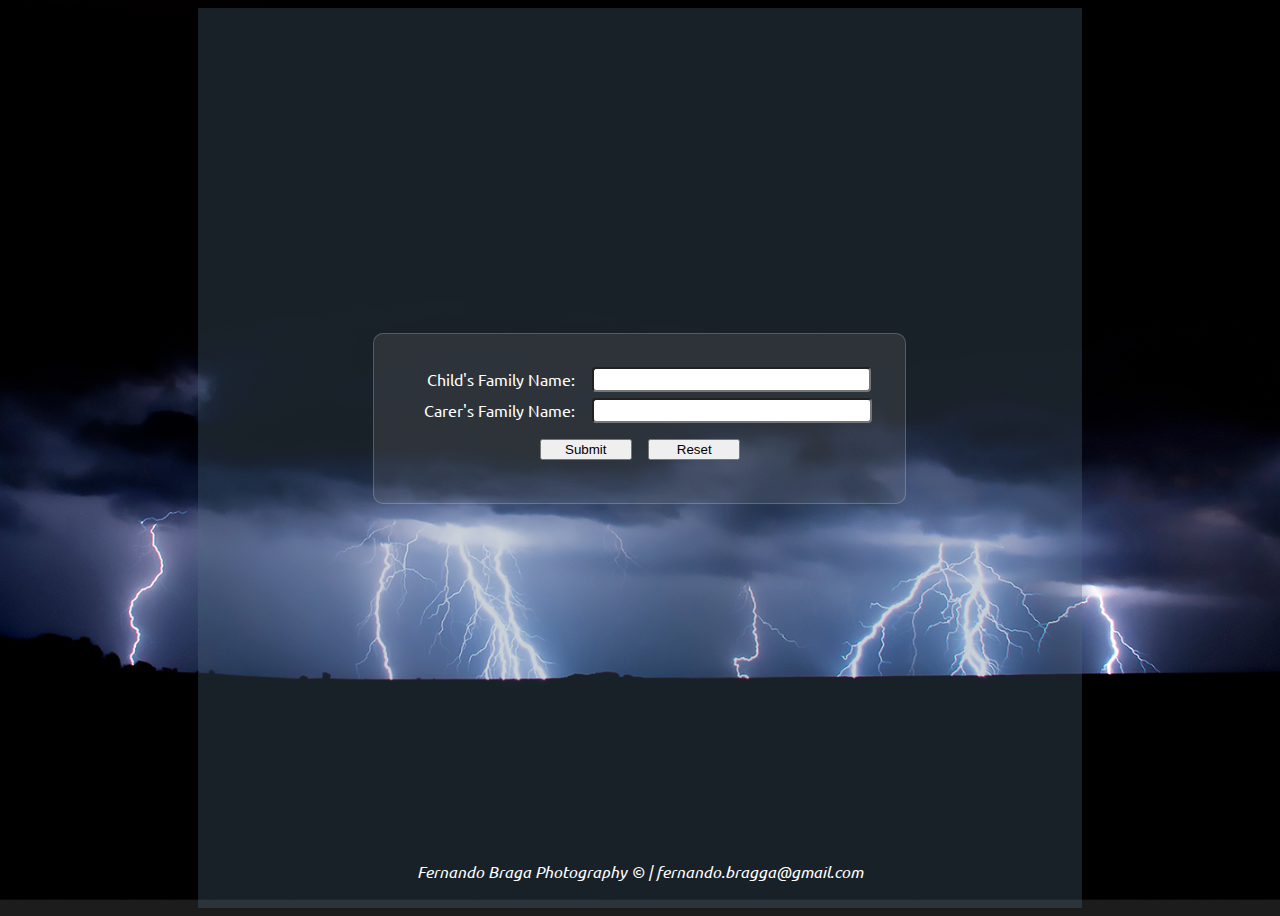
<file: index.html>
<!DOCTYPE html>
<html lang="en">
<head>
  <link href="https://fonts.googleapis.com/css?family=Ubuntu" rel="stylesheet">
  <link rel="stylesheet" href="css/styles2.css">
  <script src="https://ajax.googleapis.com/ajax/libs/jquery/3.3.1/jquery.min.js"></script>
  <script src="scripts/scripts.js"></script>
  <title>Fernando Braga</title>
</head>
<body>
<div class="WrapFlexContainer">

  <main>
    <div class="formFlexContainer">
      <form name="inputForm" class="amazingForm" onsubmit="return validateForm()" action="process2.php" method="post">

        <div class="flexFields">
          <label>Child's Family Name: </label>
          <input type="text" name="childFirstName" value="">
        </div>

        <div class="flexFields">
          <label>Carer's Family Name: </label>
          <input type="text" name="carerFamilyName" value="">
        </div>

        <div class="flexFields flexBtn">
          <input type="submit" name="submit" value="Submit">
          <input type="reset" name="clearBtn">
        </div>

      </form>
    </div>

  </main>

  <footer class="flexItem footerflex">
    <p> Fernando Braga Photography &copy; | fernando.bragga@gmail.com</p>
  </footer>
</div>


</body>
</html>
</file>
<file: css/styles2.css>
body {
  color: white;
  background-image: url('../media/lightningbolt.jpg');
  background-repeat: no-repeat;
  background-attachment: fixed;
  background-size: cover;
  background-color: rgb(28, 28, 28);
  background-position: center;
  font-family: 'Ubuntu', Helvetica, sans-serif;
}

a {
  text-decoration: none;
  color: rgb(255, 210, 0);
}

.mainContainer{
  display: flex;
  min-height: 100vh;
  flex-direction: column;
  align-items: center;
}

.mainContainer > *{
  background-color: rgba(83, 110, 133, 0.3);
}

.flexItem{
  flex:1;
  display: flex;
  flex-direction: column;
  text-align: center;
  align-content: center;
  justify-content: center;
  width: 57%;
}

.headerflex{
  display: flex;
  justify-content: flex-start;
}

.flexLogo{
  display: flex;
  justify-content: center;
  flex-wrap: wrap;
  align-items: center;
}

.flexLogo > * {
  flex: 1;
}

.flexLogo .logo{
  flex: 0 0 100px;
  padding-top: 10px;
  padding-left: 30px;
}

.flex-nav a {
  color: rgb(89, 139, 185);
  text-decoration: none;
  background: rgba(0, 0, 0, 0.5);
  padding: 15px 0px;
  display: inline-block;
  width: 100%;
  text-align: center;
  transition: all 0.5s;
}

.flex-nav ul {
  background-color: rgb(33, 156, 231);
  list-style: none;
  margin: 0;
  padding: 0;
  display: flex;
}

.flex-nav li{
  flex: 1;
}

h2:hover, nav ul li a:hover{
  background-color: rgb(255, 210, 0);
  color: black;
}

.footerflex{
  font-style: italic;
  display: flex;
  justify-content: flex-end;
}

.footerflex p {
  padding: 10px;
}

.rsFlex{
  display: flex;
}

.rsFlex > *{
  margin: 0px;
}

.wrapper{
  padding-top: 20px;
}

#awesomeAnimation{
  position: relative;
}

.staticadvert{
  color: rgb(255, 210, 0);
  text-align: center;
  height: 330px;
}

.WrapFlexContainer{
  display: flex;
  flex-direction: column;
  text-align: center;
  align-content: center;
  align-items: center;
  min-height: 100vh;
}

.WrapFlexContainer > *{
  width: 70%;
  background-color: rgba(83, 110, 133, 0.3);
}

.WrapFlexContainer main{
  text-align: center;
  flex: 1;
  display: flex;
  justify-content: center;
  align-items: center;
}

.WrapFlexContainer footer{
  flex-grow: 0.01;
}

.amazingForm{
  border: 1px solid rgba(255, 255, 255, 0.2);
  border-radius: 10px;
  background: rgba(125, 125, 125, 0.2);
  padding: 30px;
  display: flex;
  flex-direction: column;
  align-items: center;
}

.flexFields {
  display: flex;
  padding: 3px;
  justify-content: space-between;
}

.flexFields > * {
  flex: 1;
}

.flexFields input[type=text]{
  width: 300px;
  flex: 1.5;
  padding: 3px;
}

label{
  padding: 2px;
}

.flexBtn{
  display: flex;
  width: 200px;
  margin: 10px;
}

.flexBtn > * {
  flex: 0.45;
}

input[type=text]{
   border-radius: 4px;
}

::placeholder{
  color: red;
  font-style: oblique;
}

.yellow{
  color: rgb(255, 210, 0);
}

.inDaMiddle{
  display: flex;
  height: 70vh;
  justify-content: center;
  align-items: center;
}

.nomatch{
  color: red;
}


.flexResultSetWrapper{
  display: flex;
  justify-content: flex-start;
  flex-direction: column;
  flex-wrap: wrap;
}

.flexResultSetWrapper > *{
  flex: 1;
}


#coolBuy{
  display: none;
}

th{
  background-color: rgb(43, 43, 43);
  color: rgb(255, 210, 0);
}

td{
  background-color: rgba(94, 94, 94, 0.7);
}
th, td{
  padding: 10px;
}

td:hover{
  background-color: rgb(255, 210, 0);
  color: black;
}
</file>
